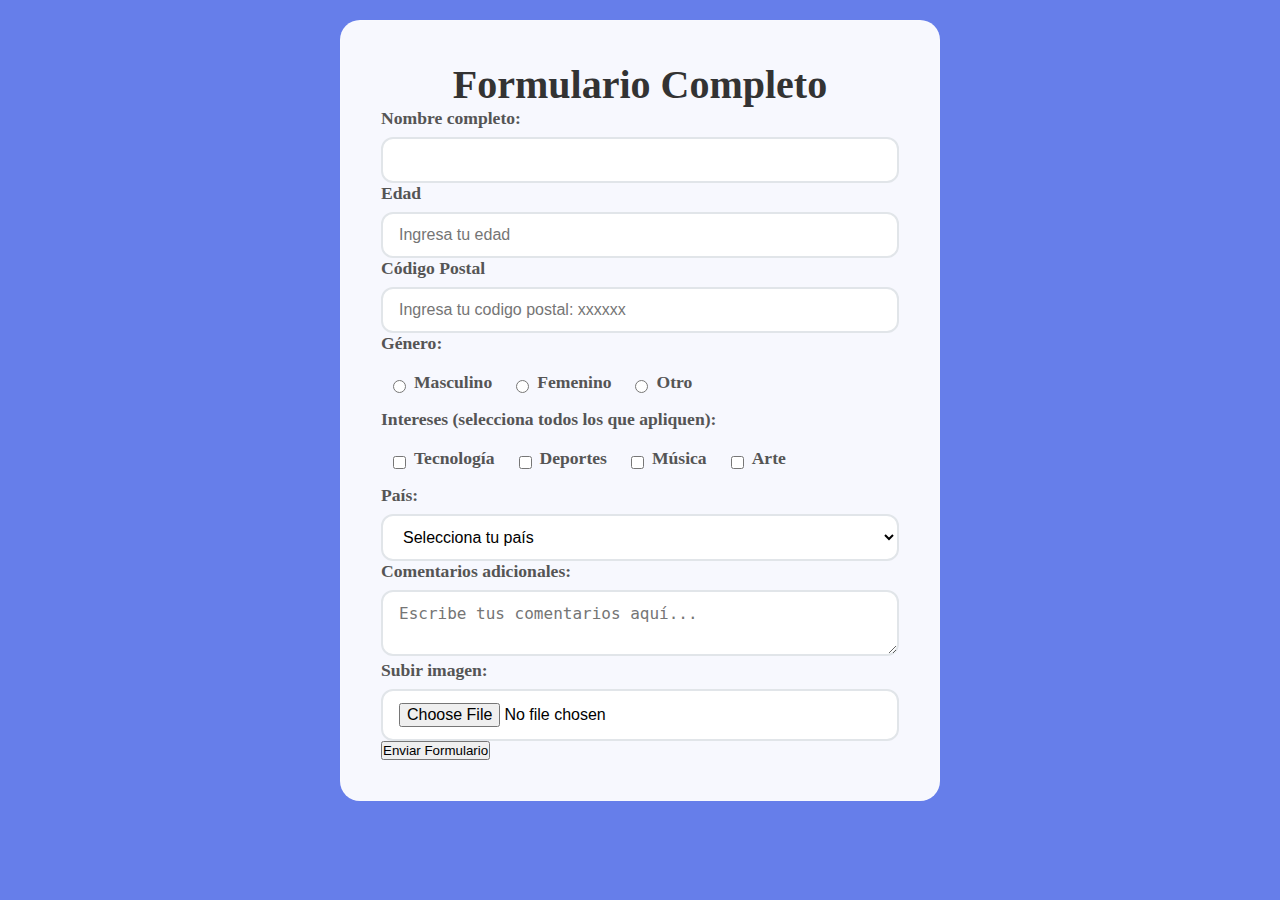
<file: index.html>
<!DOCTYPE html>
<html lang="es">
<head>
    <meta charset="UTF-8">
    <meta name="viewport" content="width=device-width, initial-scale=1.0">
    <title>Formulario Completo</title>
    <link rel="stylesheet" href="./Statics/CSS/estilos.css">
    </head>
<body>
    <div class="container">
        <h1>Formulario Completo</h1>
        
        <form id="mainForm">
            <div class="form-group">
                <label for="nombre">Nombre completo:</label>
                <input type="text" id="nombre" name="nombre" required>
            </div>

            <div class="form-group">
                <label for="">Edad</label>
                <input type="number" name="edad" id="edad" placeholder="Ingresa tu edad">
            </div>

            <div class="form-group">
                <label for="">Código Postal</label>
                <input type="number" name="codigo_postal" id="codigo_postal" placeholder="Ingresa tu codigo postal: xxxxxx">
            </div>

            <div class="form-group">
                <label>Género:</label>
                <div class="radio-group">
                    <div class="radio-item">
                        <input type="radio" id="masculino" name="genero" value="masculino">
                        <label for="masculino">Masculino</label>
                    </div>
                    <div class="radio-item">
                        <input type="radio" id="femenino" name="genero" value="femenino">
                        <label for="femenino">Femenino</label>
                    </div>
                    <div class="radio-item">
                        <input type="radio" id="otro" name="genero" value="otro">
                        <label for="otro">Otro</label>
                    </div>
                </div>
            </div>

            <div class="form-group">
                <label>Intereses (selecciona todos los que apliquen):</label>
                <div class="checkbox-group">
                    <div class="checkbox-item">
                        <input type="checkbox" id="tecnologia" name="intereses" value="tecnologia">
                        <label for="tecnologia">Tecnología</label>
                    </div>
                    <div class="checkbox-item">
                        <input type="checkbox" id="deportes" name="intereses" value="deportes">
                        <label for="deportes">Deportes</label>
                    </div>
                    <div class="checkbox-item">
                        <input type="checkbox" id="musica" name="intereses" value="musica">
                        <label for="musica">Música</label>
                    </div>
                    <div class="checkbox-item">
                        <input type="checkbox" id="arte" name="intereses" value="arte">
                        <label for="arte">Arte</label>
                    </div>
                </div>
            </div>

            <div class="form-group">
                <label for="pais">País:</label>
                <select id="pais" name="pais" required>
                    <option value="">Selecciona tu país</option>
                    <option value="mexico">México</option>
                    <option value="españa">España</option>
                    <option value="argentina">Argentina</option>
                    <option value="colombia">Colombia</option>
                    <option value="peru">Perú</option>
                    <option value="chile">Chile</option>
                    <option value="venezuela">Venezuela</option>
                    <option value="otros">Otros</option>
                </select>
            </div>

            <div class="form-group">
                <label for="comentarios">Comentarios adicionales:</label>
                <textarea id="comentarios" name="comentarios" placeholder="Escribe tus comentarios aquí..."></textarea>
            </div>

            <div class="form-group">
                <label for="imagen">Subir imagen:</label>
                <input type="file" id="imagen" name="imagen" accept="image/*">
            </div>

            <button type="submit" class="submit-btn">Enviar Formulario</button>
        </form>
    </div>
    <script src="Dynamics/JS/validaciones.js"></script>
</body>
</html>
</file>
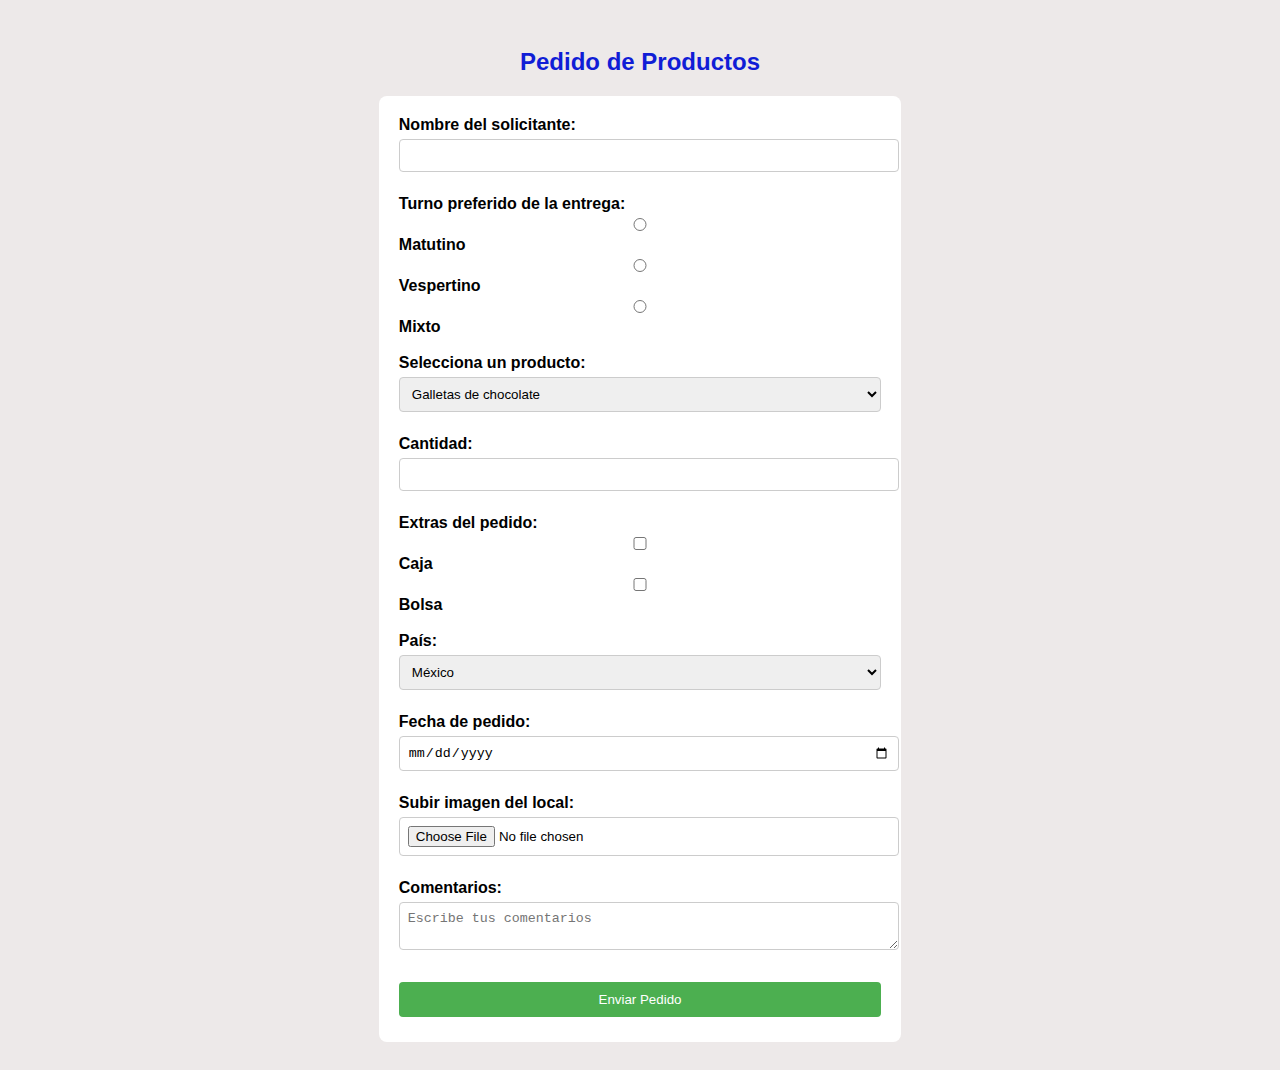
<file: Templates/ejemplo.html>
<!DOCTYPE html>
<html lang="es">
<head>
    <meta charset="UTF-8">
    <meta name="viewport" content="width=device-width, initial-scale=1.0">
    <link rel="stylesheet" href="../Statics/ejemploeEstilos.css">
    <title>Pedido de Productos</title>
</head>
<body>
    <h2>Pedido de Productos</h2>
    <form>
        <label for="nombre">Nombre del solicitante:</label>
        <input type="text" id="nombre" name="nombre" required><br><br>

        <label>Turno preferido de la entrega:</label>
        <input type="radio" id="masculino" name="genero" value="masculino">
        <label for="masculino">Matutino</label>
        <input type="radio" id="femenino" name="genero" value="femenino">
        <label for="femenino">Vespertino</label>
        <input type="radio" id="mixto" name="genero" value="mixto">
        <label for="mixto">Mixto</label>
        <br> <br>

        <label for="producto">Selecciona un producto:</label>
        <select id="producto" name="producto">
            <option value="producto1">Galletas de chocolate</option>
            <option value="producto2">Leche deslactozada</option>
            <option value="producto3">Papas fritas</option>
        </select> <br> <br>

        <label for="cantidad">Cantidad:</label>
        <input type="number" id="cantidad" name="cantidad" min="1" required><br><br>

        <label>Extras del pedido:</label>
        <input type="checkbox" id="caja" name="intereses" value="caja">
        <label for="tecnologia">Caja</label>
        <input type="checkbox" id="bolsa" name="intereses" value="bolsa">
        <label for="musica">Bolsa</label><br><br>

        <label for="pais">País:</label>
        <select id="pais" name="pais">
            <option value="mexico">México</option>
            <option value="españa">España</option>
            <option value="otros">Otros</option>
        </select><br><br>

        <label for="fecha">Fecha de pedido:</label>
        <input type="date" id="fecha" name="fecha" required><br><br>

        <label for="imagen">Subir imagen del local:</label>
        <input type="file" id="imagen" name="imagen" accept="image/*"> <br><br>

        <label for="comentarios">Comentarios:</label>
        <textarea id="comentarios" name="comentarios" placeholder="Escribe tus comentarios"></textarea><br><br>

        <input type="submit" value="Enviar Pedido">
    </form>
</body>
</html>
</file>
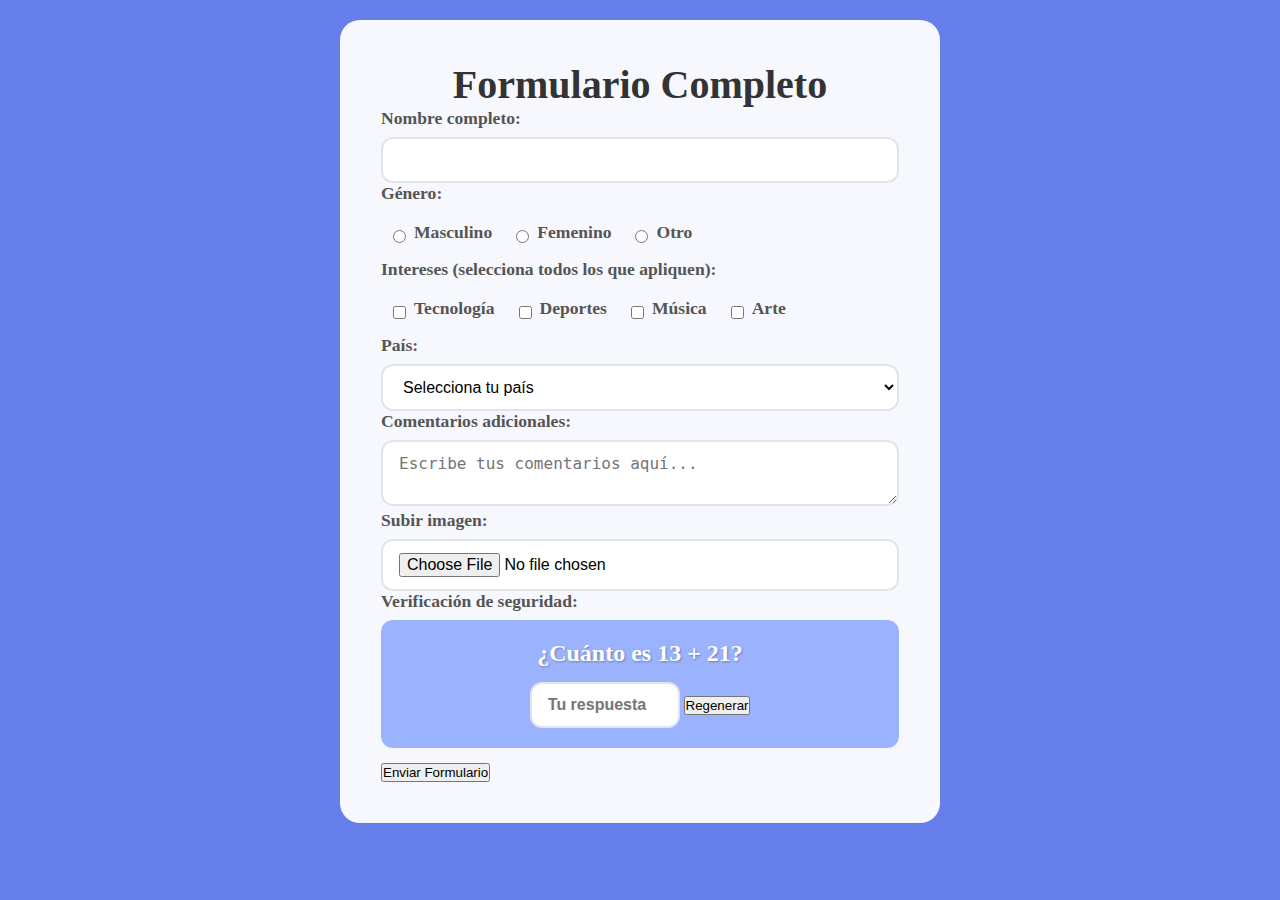
<file: Templates/reto2.html>
<!DOCTYPE html>
<html lang="es">
<head>
    <meta charset="UTF-8">
    <meta name="viewport" content="width=device-width, initial-scale=1.0">
    <title>Formulario Completo</title>
    <link rel="stylesheet" href="../Statics/CSS/estilos.css">
    </head>
<body>
    <div class="container">
        <h1>Formulario Completo</h1>
        
        <form id="mainForm">
            <div class="form-group">
                <label for="nombre">Nombre completo:</label>
                <input type="text" id="nombre" name="nombre" required>
            </div>

            <div class="form-group">
                <label>Género:</label>
                <div class="radio-group">
                    <div class="radio-item">
                        <input type="radio" id="masculino" name="genero" value="masculino">
                        <label for="masculino">Masculino</label>
                    </div>
                    <div class="radio-item">
                        <input type="radio" id="femenino" name="genero" value="femenino">
                        <label for="femenino">Femenino</label>
                    </div>
                    <div class="radio-item">
                        <input type="radio" id="otro" name="genero" value="otro">
                        <label for="otro">Otro</label>
                    </div>
                </div>
            </div>

            <div class="form-group">
                <label>Intereses (selecciona todos los que apliquen):</label>
                <div class="checkbox-group">
                    <div class="checkbox-item">
                        <input type="checkbox" id="tecnologia" name="intereses" value="tecnologia">
                        <label for="tecnologia">Tecnología</label>
                    </div>
                    <div class="checkbox-item">
                        <input type="checkbox" id="deportes" name="intereses" value="deportes">
                        <label for="deportes">Deportes</label>
                    </div>
                    <div class="checkbox-item">
                        <input type="checkbox" id="musica" name="intereses" value="musica">
                        <label for="musica">Música</label>
                    </div>
                    <div class="checkbox-item">
                        <input type="checkbox" id="arte" name="intereses" value="arte">
                        <label for="arte">Arte</label>
                    </div>
                </div>
            </div>

            <div class="form-group">
                <label for="pais">País:</label>
                <select id="pais" name="pais" required>
                    <option value="">Selecciona tu país</option>
                    <option value="mexico">México</option>
                    <option value="españa">España</option>
                    <option value="argentina">Argentina</option>
                    <option value="colombia">Colombia</option>
                    <option value="peru">Perú</option>
                    <option value="chile">Chile</option>
                    <option value="venezuela">Venezuela</option>
                    <option value="otros">Otros</option>
                </select>
            </div>

            <div class="form-group">
                <label for="comentarios">Comentarios adicionales:</label>
                <textarea id="comentarios" name="comentarios" placeholder="Escribe tus comentarios aquí..."></textarea>
            </div>

            <div class="form-group">
                <label for="imagen">Subir imagen:</label>
                <input type="file" id="imagen" name="imagen" accept="image/*">
            </div>

            <div class="form-group">
                <label>Verificación de seguridad:</label>
                <div class="verification-section">
                    <div class="math-problem" id="mathProblem"></div>
                    <input type="number" id="verification" name="verification" class="verification-input" placeholder="Tu respuesta" required>
                    <button type="button" class="refresh-btn" onclick="generateMathProblem()">Regenerar</button>
                </div>
                <div id="verificationMessage"></div>
            </div>

            <button type="submit" class="submit-btn">Enviar Formulario</button>
        </form>
    </div>
    <script src="../Dynamics/JS/validaciones.js""></script>
</body>
</html>
</file>
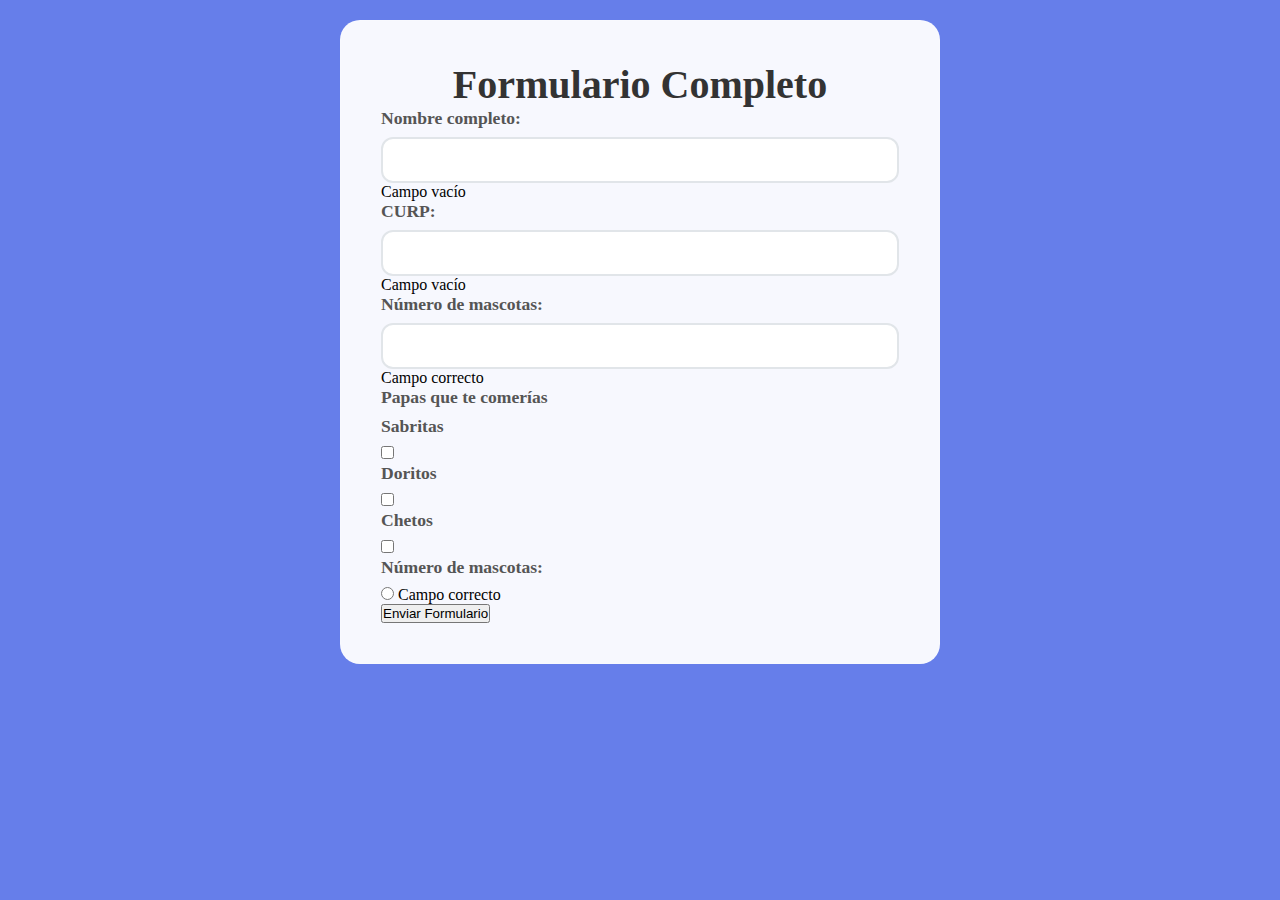
<file: Templates/validaciones.html>
<!DOCTYPE html>
<html lang="es">
<head>
    <meta charset="UTF-8">
    <meta name="viewport" content="width=device-width, initial-scale=1.0">
    <title>Formulario Completo</title>
    <link rel="stylesheet" href="../Statics/CSS/estilos.css">
    </head>
<body>
    <div class="container">
        <h1>Formulario Completo</h1>
        
        <form id="mainForm" >
            <div class="form-group">
                <label for="nombre">Nombre completo:</label>
                <input type="text" id="nombre" name="nombre" required>
                <span class="span_error" id="span_nombre">Campo vacío</span>
            </div>

            
            
            <div class="form-group">
                <label for="nombre">CURP:</label>
                <input type="text" id="curp" name="curp" required>
                <span class="span_error" id="span_nombre">Campo vacío</span>
            </div>

            <div class="form-group">
                <label for="nombre">Número de mascotas:</label>
                <input type="text" id="mascotas" name="mascotas" required>
                <span class="span_correcto" id="span_nombre">Campo correcto</span>
            </div>

            <div class="form-group">
                <label for="">Papas que te comerías</label>
                <label for="sabritas">Sabritas</label>
                <input type="checkbox" name="papas" id="sabritas" value="sabritas">
                <label for="doritos">Doritos</label>
                <input type="checkbox" name="papas" id="doritos" value="doritos">
                <label for="chetos">Chetos</label>
                <input type="checkbox" name="papas" id="chetos" value="chetos">
            </div>

            <div class="form-group">
                <label for="nombre">Número de mascotas:</label>
                <input type="radio" id="mascotas" name="mascotas">
                <span class="span_correcto" id="span_nombre">Campo correcto</span>
            </div>
            
            <button type="submit" class="submit-btn">Enviar Formulario</button>
        </form>

    </div>
    <script src="../Dynamics/JS/funciones_validacion.js"></script>
</body>
</html>
</file>
<file: Statics/CSS/estilos.css>
* {
    margin: 0;
    padding: 0;
    box-sizing: border-box;
}

body {
    background: #667eea ;
    padding: 20px;
    display: flex;
    justify-content: center;
    align-items: center;
}

.container {
    background: rgba(255, 255, 255, 0.95);
    border-radius: 20px;
    padding: 40px;
    max-width: 600px;
    width: 100%;
    border: 1px solid rgba(255, 255, 255, 0.2);
}

h1 {
    text-align: center;
    color: #333;
    font-size: 2.5rem;
}


label {
    display: block;
    margin-bottom: 8px;
    font-weight: 600;
    color: #555;
    font-size: 1.1rem;
}

input[type="text"],
input[type="number"],
input[type="file"],
select,
textarea {
    width: 100%;
    padding: 12px 16px;
    border: 2px solid #e1e5e9;
    border-radius: 12px;
    font-size: 16px;
    background: white;
}

.radio-group,
.checkbox-group {
    display: flex;
    flex-wrap: wrap;
    margin-top: 10px;
}

.radio-item,
.checkbox-item {
    display: flex;
    align-items: center;
    gap: 8px;
    padding: 8px 12px;
    border-radius: 8px;
}

.radio-item:hover,
.checkbox-item:hover {
    background-color: rgba(102, 126, 234, 0.1);
}

.verification-section {
    background: #9bb2ff;
    padding: 20px;
    border-radius: 12px;
    color: white;
    text-align: center;
    margin-bottom: 15px;
}

.math-problem {
    font-size: 1.5rem;
    font-weight: bold;
    margin-bottom: 15px;
    text-shadow: 1px 1px 2px rgba(0, 0, 0, 0.3);
}

.verification-input {
    width: 150px !important;
    text-align: center;
    font-size: 1.2rem;
    font-weight: bold;
}


#verificationMessage .message {
  display: inline-block;
  padding: 0.5rem;
  border-radius: 8px;
}

/* fondo y color para el éxito */
#verificationMessage .success-message {
  background-color: #d4edda;
  color: #155724;
}

/* fondo y color para el error */
#verificationMessage .error-message {
  background-color: #f8d7da;
  color: #721c24
</file>
<file: Statics/ejemploeEstilos.css>
body {
    font-family: Arial, sans-serif;
    background-color: #ede9e9;
    text-align: center;
    padding: 20px;
}

h2 {
    color: #101dd6;
}

form {
    background: white;
    padding: 20px;
    border-radius: 8px;
    display: inline-block;
    text-align: left;
}

label {
    font-weight: bold;
}

input, select, textarea {
    width: 100%;
    padding: 8px;
    margin: 5px 0;
    border: 1px solid #ccc;
    border-radius: 4px;
}

input[type="submit"] {
    background-color: #4CAF50;
    color: white;
    border: none;
    padding: 10px;
    cursor: pointer;
}

input[type="submit"]:hover {
    background-color: #0c470f;
}
</file>
